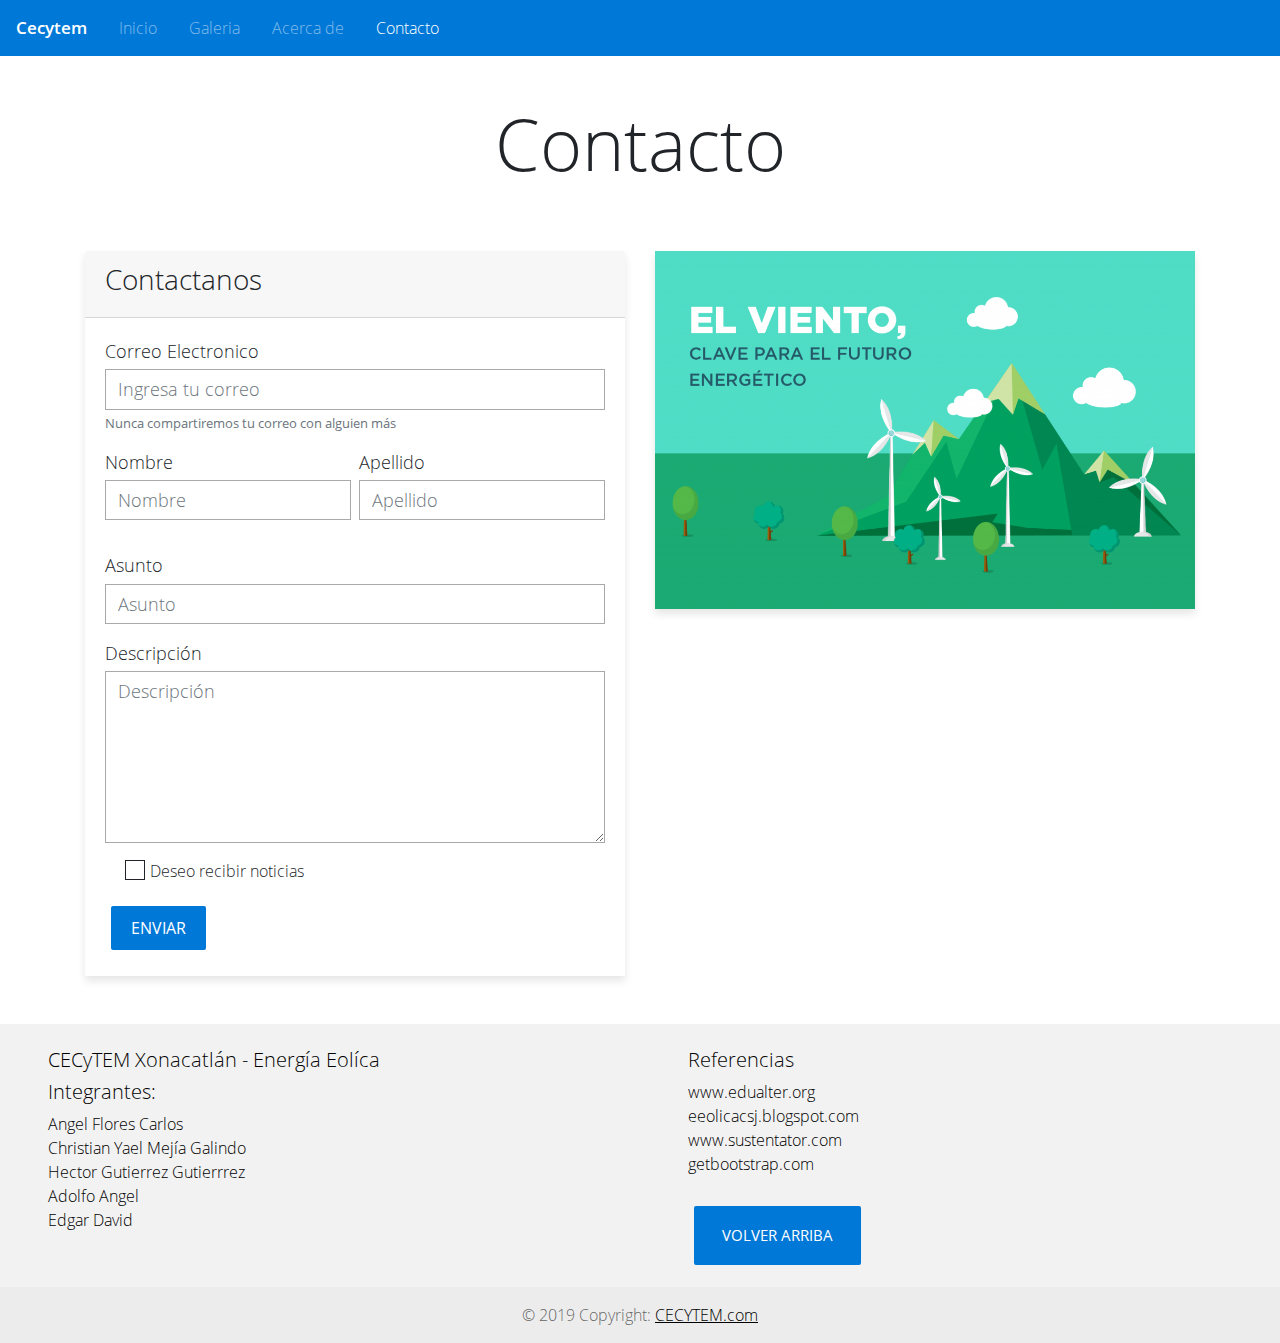
<file: contacto.html>
<!DOCTYPE html>
<html lang="es">
<head>
    <meta charset="UTF-8">
    <meta name="viewport" content="width=device-width, initial-scale=1.0">
    <meta http-equiv="X-UA-Compatible" content="ie=edge">
    <link rel="stylesheet" href="https://use.fontawesome.com/releases/v5.6.1/css/all.css">
    <!-- Bootstrap core CSS -->
    <link rel="stylesheet" href="./css/bootstrap.min.css">
    <!-- Fluent Design Bootstrap -->
    <link rel="stylesheet" href="./css/fluent.css">
    <!-- Micon icons-->
    <link rel="stylesheet" href="./css/micon.min.css">
    <!--Custom style -->
    <link rel="stylesheet" href="contacto.css">
    <title>Contacto</title>
    <link rel="icon" href="img/favicon.png">
</head>
<body>
    <nav class="navbar fixed-top navbar-expand-lg navbar-dark bg-primary">
        <a class="navbar-brand" href="#">Cecytem</a>
        <button class="navbar-toggler" type="button" data-toggle="collapse" data-target="#navbarNavAltMarkup" aria-controls="navbarNavAltMarkup" aria-expanded="false" aria-label="Toggle navigation">
          <span class="navbar-toggler-icon"></span>
        </button>
        <div class="collapse navbar-collapse" id="navbarNavAltMarkup">
          <div class="navbar-nav">
            <a class="nav-item nav-link" href="index.html">Inicio <span class="sr-only">(current)</span></a>
            <a class="nav-item nav-link" href="galeria.html">Galeria</a>
            <a class="nav-item nav-link" href="#acerca-de">Acerca de</a>
            <a class="nav-item nav-link active" href="contacto.html">Contacto</a>
          </div>
        </div>
      </nav>
      <a name="inicio"></a>
    <div class="row p-0 m-0">
      <div class="col p-t-100 m-0">
          <h1 class="display-3 text-center title-page">Contacto</h1>
      </div>
    </div>
    <div class="container">
        <div class="row">
            <div class="col-md">
                <div class="card">
                <div class="card-header"><h3>Contactanos</h3></div>
                <form class="card-body" name="contact-form">
                    <div class="form-group">
                    <label for="InputEmail">Correo Electronico</label>
                        <input type="email" class="form-control" id="InputEmail" aria-describedby="emailHelp" placeholder="Ingresa tu correo" name="email" required>
                        <small id="emailHelp" class="form-text text-muted">Nunca compartiremos tu correo con alguien más</small>
                    </div>
                    <div class="row form-group">
                        <div class="form-group col pr-1">
                            <label for="InputName">Nombre</label>
                            <input type="text" name="name" class="form-control" id="InputName" placeholder="Nombre" maxlength="25" required>
                        </div>
                        <div class="form-group col pl-1">
                            <label for="InputLastName">Apellido</label>
                            <input type="text" class="form-control" id="InputLastName" placeholder="Apellido" maxlength="25" required>
                        </div>
                    </div>
                    <div class="form-group">
                        <label for="InputSubject">Asunto</label>
                        <input type="text" name="subject" class="form-control" id="InputSubject" placeholder="Asunto" required>
                    </div>
                    <div class="form-group">
                        <label for="InputDescription">Descripción</label>
                        <textarea class="form-control" id="InputDescription" rows="6" placeholder="Descripción" minlength="30" required></textarea>
                    </div>
                    <div class="form-group form-check">
                        <input type="checkbox" class="form-check-input" id="Check" required>
                        <label class="form-check-label" for="Check" >Deseo recibir noticias</label>
                    </div>
                    <button type="submit" class="btn btn-primary" id="contactBtn" onclick="send_form()">Enviar</button>

                </form>
            </div>
        </div>
            <div class="col-md">
                <a href="index.html">
                <img class="card card-img" src="img/contactanos.png">
                </a>
            </div>
        </div>
    </div>
    <a name="acerca-de"></a>
	<footer class="page-footer font-small color-footer pt-4">
    <div class="container-fluid text-left text-md-left">
      <div class="row">
        <div class="col-md-6 pl-5">
          <h5>CECyTEM Xonacatlán - Energía Eolíca</h5>
          <h5>Integrantes:</h5>
          <ul class="list-unstyled">
          	<li>Angel Flores Carlos</li>
          	<li>Christian Yael Mejía Galindo</li>
          	<li>Hector Gutierrez Gutierrrez</li>
          	<li>Adolfo Angel</li>
          	<li>Edgar David</li>
          </ul>
        </div>
        <div class="col-md-6 pl-5">
            <h5>Referencias</h5>
            <ul class="list-unstyled links">
              <li>
                <a href="http://www.edualter.org/material/consumo/energia4_1.htm">www.edualter.org</a>
              </li>
              <li>
                <a href="http://eeolicacsj.blogspot.com/p/caracteristicas-de-la-energia-eolica.html">eeolicacsj.blogspot.com</a>
              </li>
              <li>
                <a href="http://www.sustentator.com/blog-es/2010/02/como-funciona-un-generador-eolico/">www.sustentator.com</a>
              </li>
              <li>
                <a href="https://getbootstrap.com">getbootstrap.com</a>
              </li>
              <li>
              	<br>
              	<a href="#inicio" class="btn btn-primary btn-lg" role="button" aria-pressed="true">
				          Volver arriba
			          </a>
              </li>
            </ul>
          </div>
      </div>
    </div>
    <div class="footer-copyright text-center py-3">© 2019 Copyright:
      <a href="http://cecytem.edomex.gob.mx/" class="text-sub"><u>CECYTEM.com<u></a>
    </div>
    <script type="text/javascript" src="./js/jquery-3.3.1.min.js"></script>
  <!-- Bootstrap tooltips -->
  <script type="text/javascript" src="./js/popper.min.js"></script>
  <!-- Bootstrap core JavaScript -->
  <script type="text/javascript" src="./js/bootstrap.min.js"></script>
  <script type=="text/javascript" src="contacto.js"></script>
</body>
</html>
</file>
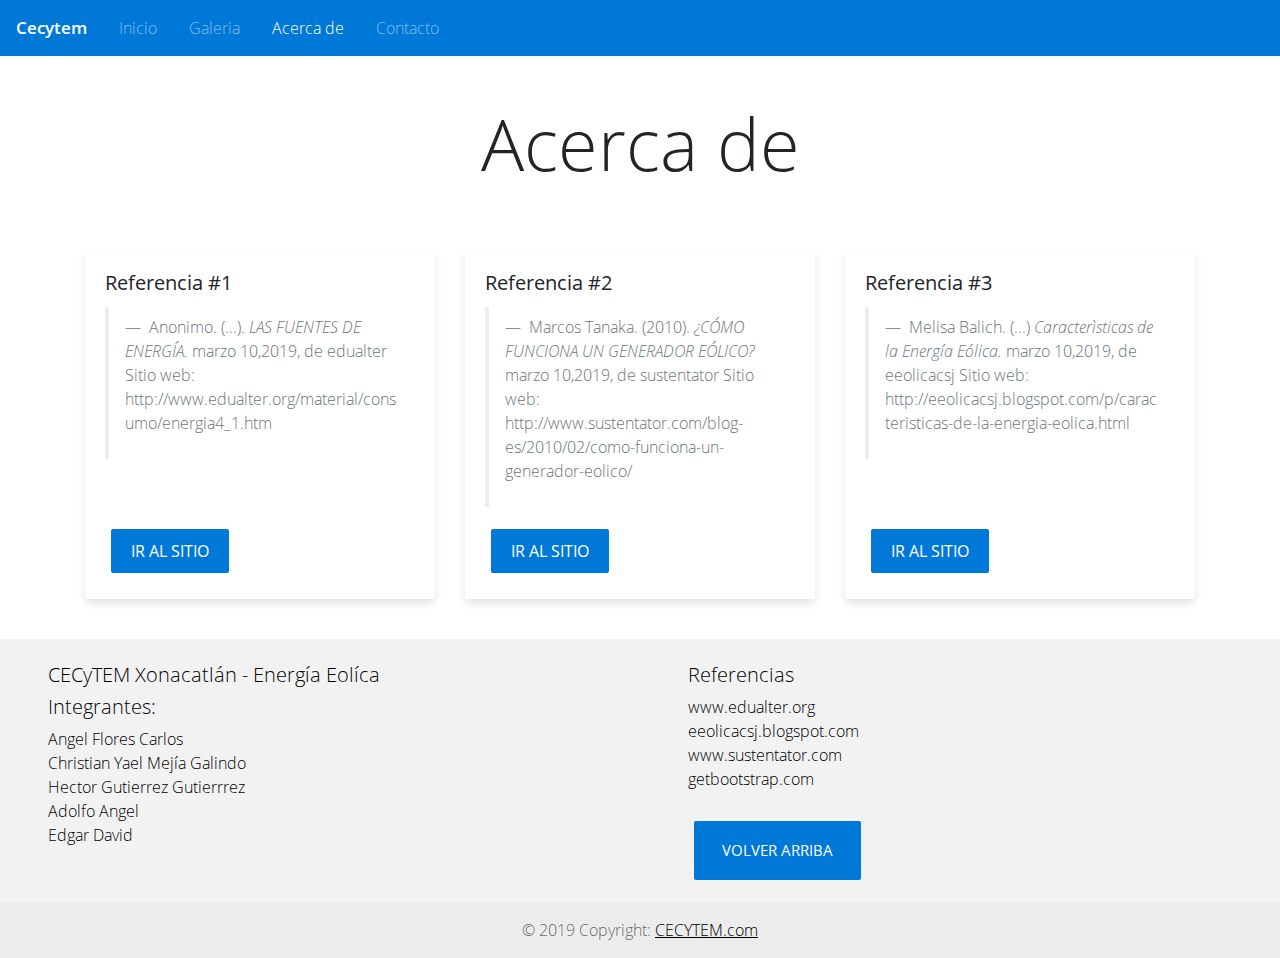
<file: html/acerca_de.html>
<!DOCTYPE html>
<html lang="es">
<head>
    <meta charset="UTF-8">
    <meta name="viewport" content="width=device-width, initial-scale=1.0">
    <meta http-equiv="X-UA-Compatible" content="ie=edge">
    <link rel="stylesheet" href="https://use.fontawesome.com/releases/v5.6.1/css/all.css">
    <!-- Bootstrap core CSS -->
    <link rel="stylesheet" href="../css/bootstrap.min.css">
    <!-- Fluent Design Bootstrap -->
    <link rel="stylesheet" href="../css/fluent.css">
    <!-- Micon icons-->
    <link rel="stylesheet" href="../css/micon.min.css">
    <!--Custom style -->
    <link rel="stylesheet" href="../css/acerca_de.css">
    <title>Acerca de</title>
    <link rel="icon" href="../img/favicon.png">
</head>
<body>
    <nav class="navbar fixed-top navbar-expand-lg navbar-dark bg-primary">
        <a class="navbar-brand" href="#">Cecytem</a>
        <button class="navbar-toggler" type="button" data-toggle="collapse" data-target="#navbarNavAltMarkup" aria-controls="navbarNavAltMarkup" aria-expanded="false" aria-label="Toggle navigation">
          <span class="navbar-toggler-icon"></span>
        </button>
        <div class="collapse navbar-collapse" id="navbarNavAltMarkup">
          <div class="navbar-nav">
            <a class="nav-item nav-link" href="../index.html">Inicio <span class="sr-only">(current)</span></a>
            <a class="nav-item nav-link" href="galeria.html">Galeria</a>
            <a class="nav-item nav-link active" href="acerca_de.html">Acerca de</a>
            <a class="nav-item nav-link" href="https://webenergia.000webhostapp.com/contacto.html">Contacto</a>
          </div>
        </div>
      </nav>
      <a name="inicio"></a>
    <div class="row p-0 m-0">
      <div class="col p-t-100 m-0">
          <h1 class="display-3 text-center title-page">Acerca de</h1>
      </div>
    </div>
    <div class="container">
        <div class="row">
            <div class="col-md-4">
                <div class="card">
                    <div class="card-body">
                        <h5 class="card-title">Referencia #1</h5>
                        <blockquote class="blockquote">
                        <footer class="blockquote-footer">
                            Anonimo. (...). <cite title="Source Title">LAS FUENTES DE ENERGÍA.</cite> marzo 10,2019, de edualter Sitio web: 
                            <p>http://www.edualter.org/material/consumo/energia4_1.htm</p>
                        </blockquote>
                        <br><br>
                        <a target="blank" href="http://www.edualter.org/material/consumo/energia4_1.htm" class="btn btn-primary">Ir al sitio</a>
                        </footer>
                    </div>
                </div>
            </div>
            <div class="col-md-4">
                <div class="card">
                    <div class="card-body">
                                <h5 class="card-title">Referencia #2</h5>
                                <blockquote class="blockquote">
                                <footer class="blockquote-footer">
                                Marcos Tanaka. (2010). <cite title="Source Title">¿CÓMO FUNCIONA UN GENERADOR EÓLICO? </cite> marzo 10,2019, de sustentator Sitio web:
                                <p>http://www.sustentator.com/blog-es/2010/02/como-funciona-un-generador-eolico/</p>
                            </blockquote>
                            <a target="blank" href="http://www.sustentator.com/blog-es/2010/02/como-funciona-un-generador-eolico/" class="btn btn-primary">Ir al sitio</a>
                        </footer>
                    </div>
                </div>
            </div>
            <div class="col-md-4">
                <div class="card">
                    <div class="card-body">
                                <h5 class="card-title">Referencia #3</h5>
                                <blockquote class="blockquote">
                                <footer class="blockquote-footer">
                                Melisa Balich. (...) <cite title="Source Title">Caracterìsticas de la Energía Eólica.</cite> marzo 10,2019, de eeolicacsj Sitio web:
                                <p>http://eeolicacsj.blogspot.com/p/caracteristicas-de-la-energia-eolica.html</p>
                            </blockquote>
                            <br><br>
                            <a target="blank" href="http://eeolicacsj.blogspot.com/p/caracteristicas-de-la-energia-eolica.html" class="btn btn-primary">Ir al sitio</a>
                        </footer>
                    </div>
                </div>
            </div>
        </div>
    </div>
    <a name="acerca-de"></a>
	<footer class="page-footer font-small color-footer pt-4">
    <div class="container-fluid text-left text-md-left">
      <div class="row">
        <div class="col-md-6 pl-5">
          <h5>CECyTEM Xonacatlán - Energía Eolíca</h5>
          <h5>Integrantes:</h5>
          <ul class="list-unstyled">
          	<li>Angel Flores Carlos</li>
          	<li>Christian Yael Mejía Galindo</li>
          	<li>Hector Gutierrez Gutierrrez</li>
          	<li>Adolfo Angel</li>
          	<li>Edgar David</li>
          </ul>
        </div>
        <div class="col-md-6 pl-5">
            <h5>Referencias</h5>
            <ul class="list-unstyled links">
              <li>
                <a href="http://www.edualter.org/material/consumo/energia4_1.htm">www.edualter.org</a>
              </li>
              <li>
                <a href="http://eeolicacsj.blogspot.com/p/caracteristicas-de-la-energia-eolica.html">eeolicacsj.blogspot.com</a>
              </li>
              <li>
                <a href="http://www.sustentator.com/blog-es/2010/02/como-funciona-un-generador-eolico/">www.sustentator.com</a>
              </li>
              <li>
                <a href="https://getbootstrap.com">getbootstrap.com</a>
              </li>
              <li>
              	<br>
              	<a href="#inicio" class="btn btn-primary btn-lg" role="button" aria-pressed="true">
				          Volver arriba
			          </a>
              </li>
            </ul>
          </div>
      </div>
    </div>
    <div class="footer-copyright text-center py-3">© 2019 Copyright:
      <a href="http://cecytem.edomex.gob.mx/" class="text-sub"><u>CECYTEM.com<u></a>
    </div>
    <script type="text/javascript" src="../js/jquery-3.3.1.min.js"></script>
  <!-- Bootstrap tooltips -->
  <script type="text/javascript" src="../js/popper.min.js"></script>
  <!-- Bootstrap core JavaScript -->
  <script type="text/javascript" src="../js/bootstrap.min.js"></script>
  <script type="text/javascript" src="../contacto.js"></script>
</body>
</html>
</file>
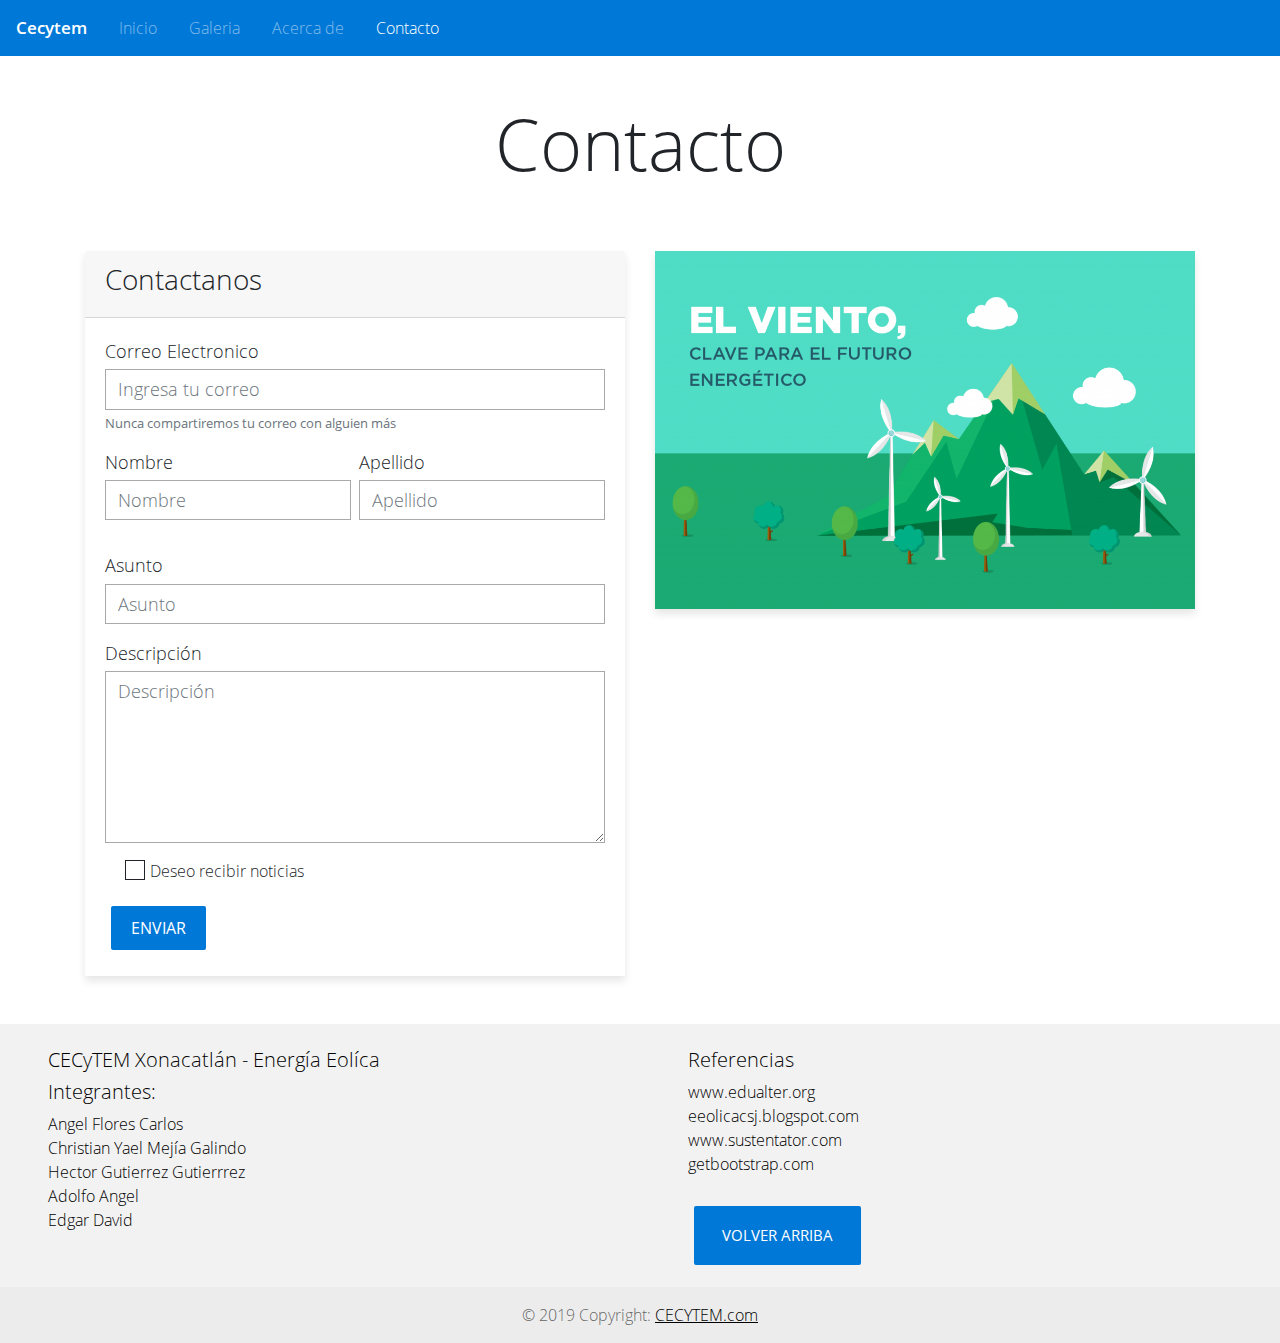
<file: html/contacto.html>
<!DOCTYPE html>
<html lang="es">
<head>
    <meta charset="UTF-8">
    <meta name="viewport" content="width=device-width, initial-scale=1.0">
    <meta http-equiv="X-UA-Compatible" content="ie=edge">
    <link rel="stylesheet" href="https://use.fontawesome.com/releases/v5.6.1/css/all.css">
    <!-- Bootstrap core CSS -->
    <link rel="stylesheet" href="../css/bootstrap.min.css">
    <!-- Fluent Design Bootstrap -->
    <link rel="stylesheet" href="../css/fluent.css">
    <!-- Micon icons-->
    <link rel="stylesheet" href="../css/micon.min.css">
    <!--Custom style -->
    <link rel="stylesheet" href="../css/contacto.css">
    <title>Contacto</title>
    <link rel="icon" href="../img/favicon.png">
</head>
<body>
    <nav class="navbar fixed-top navbar-expand-lg navbar-dark bg-primary">
        <a class="navbar-brand" href="#">Cecytem</a>
        <button class="navbar-toggler" type="button" data-toggle="collapse" data-target="#navbarNavAltMarkup" aria-controls="navbarNavAltMarkup" aria-expanded="false" aria-label="Toggle navigation">
          <span class="navbar-toggler-icon"></span>
        </button>
        <div class="collapse navbar-collapse" id="navbarNavAltMarkup">
          <div class="navbar-nav">
            <a class="nav-item nav-link" href="http://energiaeolica.tk">Inicio <span class="sr-only">(current)</span></a>
            <a class="nav-item nav-link" href="http://energiaeolica.tk/galeria.html">Galeria</a>
            <a class="nav-item nav-link" href="http://energiaeolica.tk/acerca_de.html">Acerca de</a>
            <a class="nav-item nav-link active" href="https://webenergia.000webhostapp.com/contacto.html">Contacto</a>
          </div>
        </div>
      </nav>
      <a name="inicio"></a>
    <div class="row p-0 m-0">
      <div class="col p-t-100 m-0">
          <h1 class="display-3 text-center title-page">Contacto</h1>
      </div>
    </div>
    <div class="container">
        <div class="row">
            <div class="col-md">
                <div class="card">
                <div class="card-header"><h3>Contactanos</h3></div>
                <form class="card-body" name="contact-form" action="registra.php" method="POST" >
                    <div class="form-group">
                    <label for="InputEmail">Correo Electronico</label>
                        <input type="email" class="form-control" id="InputEmail" aria-describedby="emailHelp" placeholder="Ingresa tu correo" name="email" 
                        v-model="Vemail" required>
                        <small id="emailHelp" class="form-text text-muted">Nunca compartiremos tu correo con alguien más</small>
                    </div>
                    <div class="row form-group">
                        <div class="form-group col pr-1">
                            <label for="InputName">Nombre</label>
                            <input type="text" name="name" class="form-control" id="InputName" placeholder="Nombre" maxlength="25" required>
                        </div>
                        <div class="form-group col pl-1">
                            <label for="InputLastName">Apellido</label>
                            <input type="text" class="form-control" name="lastname" id="InputLastName" placeholder="Apellido" maxlength="25" required>
                        </div>
                    </div>
                    <div class="form-group">
                        <label for="InputSubject">Asunto</label>
                        <input type="text" name="subject" class="form-control" id="InputSubject" placeholder="Asunto" required>
                    </div>
                    <div class="form-group">
                        <label for="InputDescription">Descripción</label>
                        <textarea class="form-control" id="InputDescription" rows="6" placeholder="Descripción" minlength="30" name="description"  required></textarea>
                    </div>
                    <div class="form-group form-check">
                        <input type="checkbox" class="form-check-input" id="Check" required>
                        <label class="form-check-label" for="Check" >Deseo recibir noticias</label>
                        <input id="_token" type="hidden" name="_token" >
                    </div>
                    <button type="submit" class="btn btn-primary" id="contactBtn">Enviar</button>
                </form>
                
            </div>
        </div>
            <div class="col-md">
                <a href="index.html">
                <img class="card card-img" src="../img/contactanos.png">
                </a>
            </div>
        </div>
    </div>
    <a name="acerca-de"></a>
	<footer class="page-footer font-small color-footer pt-4">
    <div class="container-fluid text-left text-md-left">
      <div class="row">
        <div class="col-md-6 pl-5">
          <h5>CECyTEM Xonacatlán - Energía Eolíca</h5>
          <h5>Integrantes:</h5>
          <ul class="list-unstyled">
          	<li>Angel Flores Carlos</li>
          	<li>Christian Yael Mejía Galindo</li>
          	<li>Hector Gutierrez Gutierrrez</li>
          	<li>Adolfo Angel</li>
          	<li>Edgar David</li>
          </ul>
        </div>
        <div class="col-md-6 pl-5">
            <h5>Referencias</h5>
            <ul class="list-unstyled links">
              <li>
                <a href="http://www.edualter.org/material/consumo/energia4_1.htm">www.edualter.org</a>
              </li>
              <li>
                <a href="http://eeolicacsj.blogspot.com/p/caracteristicas-de-la-energia-eolica.html">eeolicacsj.blogspot.com</a>
              </li>
              <li>
                <a href="http://www.sustentator.com/blog-es/2010/02/como-funciona-un-generador-eolico/">www.sustentator.com</a>
              </li>
              <li>
                <a href="https://getbootstrap.com">getbootstrap.com</a>
              </li>
              <li>
              	<br>
              	<a href="#inicio" class="btn btn-primary btn-lg" role="button" aria-pressed="true">
				          Volver arriba
			          </a>
              </li>
            </ul>
          </div>
      </div>
    </div>
    <div class="footer-copyright text-center py-3">© 2019 Copyright:
      <a href="http://cecytem.edomex.gob.mx/" class="text-sub"><u>CECYTEM.com<u></a>
    </div>
    <script type="text/javascript" src="../js/jquery-3.3.1.min.js"></script>
  <!-- Bootstrap tooltips -->
  <script type="text/javascript" src="../js/popper.min.js"></script>
  <!-- Bootstrap core JavaScript -->
  <script type="text/javascript" src="../js/bootstrap.min.js"></script>
  <script type="text/javascript" src="../js/vue.js"></script>
  <script type="text/javascript" src="../js/contacto.js"></script>
  
</body>
</html>
</file>
<file: contacto.css>
.title-page{
	margin-top: 100px;
	margin-bottom: 65px;
	width: 100%;
}
.container {
	margin-top: 0;
	margin-bottom: 3em;
}
.card-img{
	width: 100%;
	height: auto;
	border-radius: 0;
}
.card-img:hover{
	filter: brightness(0.9)
}
</file>
<file: css/acerca_de.css>
.title-page{
	margin-top: 100px;
	margin-bottom: 65px;
	width: 100%;
}
.container{
    margin-bottom: 40px;
}
</file>
<file: css/contacto.css>
.title-page{
	margin-top: 100px;
	margin-bottom: 65px;
	width: 100%;
}
.container {
	margin-top: 0;
	margin-bottom: 3em;
}
.card-img{
	width: 100%;
	height: auto;
	border-radius: 0;
}
.card-img:hover{
	filter: brightness(0.9)
}
</file>
